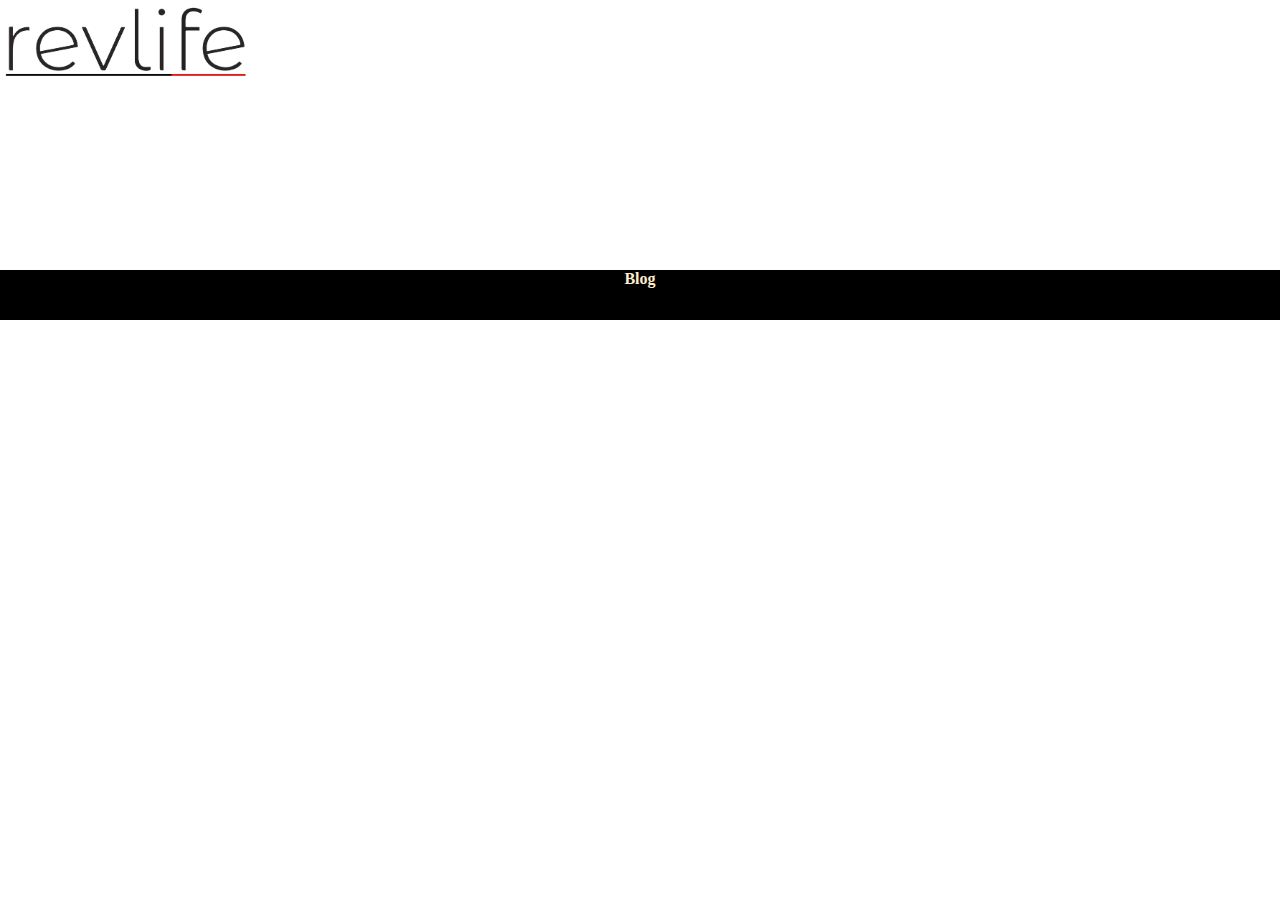
<file: Index.html>
<html>
    <head>
        <link rel="stylesheet" href="CSS/Home-page-header.css">
    </head>
    <body>

        
        <header id="banner" >
            <div class="logo">
                <img id="logo" src="IMG/revlife-logo.png"> 
            </div>
            
        </header>
        <div class="navbar">
            <b>Blog</b>
        </div>
        
    </body>
</html>
</file>
<file: CSS/Home-page-header.css>
body
{
    margin-right: 0px;
    margin-top: 0px;
    margin-left: 0px;
    margin-bottom: 0px;
}
#banner
{
    height: 30%;
    width: 100%;
    padding: 0;
    margin-left: 0px;
    margin-right: 0px;
    margin-top: 0px;
    margin-bottom: 0px;
}
#logo
{
    width: 50% auto;
    height: 30%;
}
.navbar
{
    height: 50px;
    background-color: black;
    color: blanchedalmond;
    text-align: center;
}
</file>
